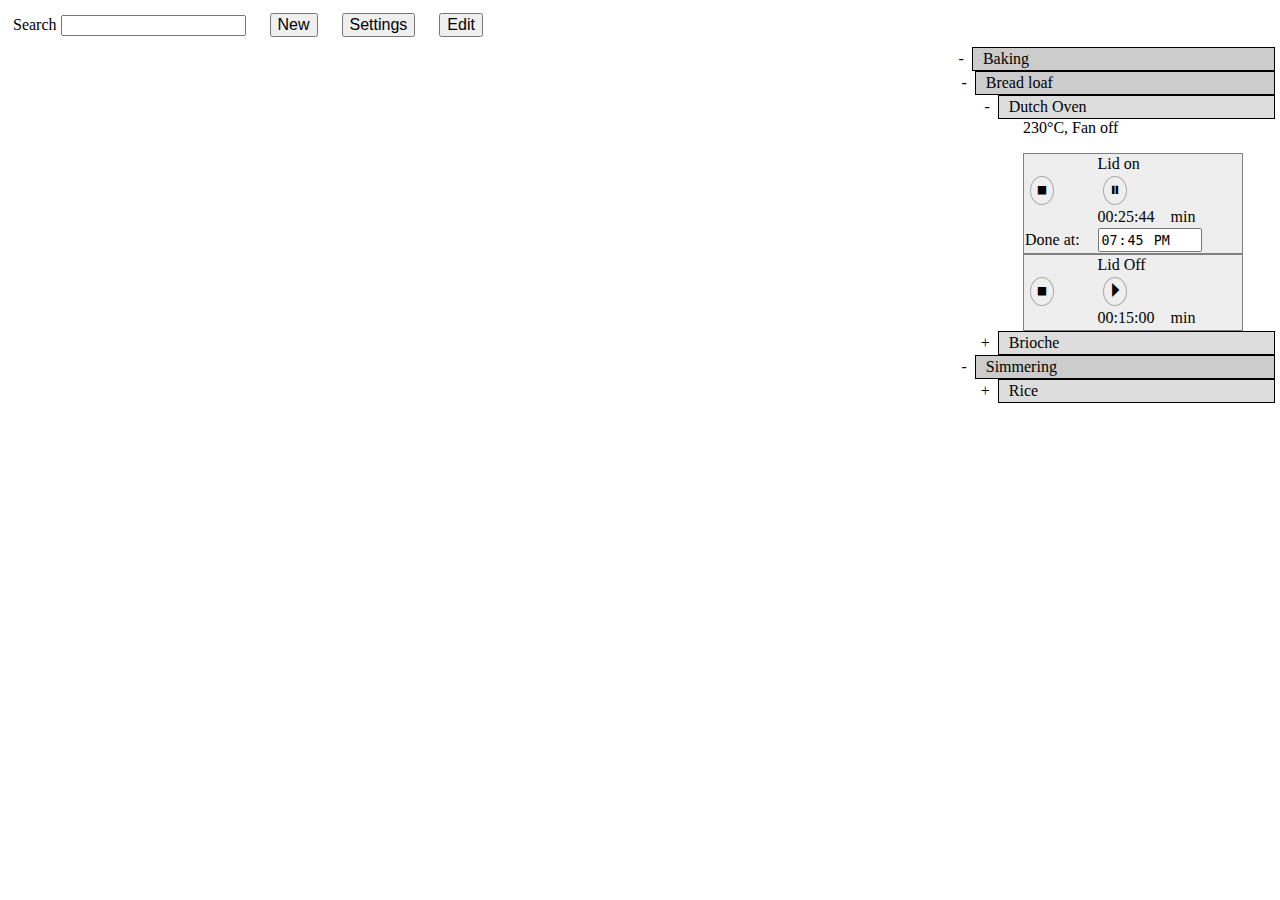
<file: Backups/index.html>
<!DOCTYPE html>
<html>
	<head>
		<title>Timing Saved</title>
		<link rel="stylesheet" href="style.css">
		<meta charset="utf-8">
	</head>
	<body>
		<!-- search bar -->
		<aside class="search_bar">
			<label for="fname">Search</label>
			<input type="text" value=""> 	
			<a href="new.html"><button class="button"> New </button></a>
			<a href="settings.html"><button class="button"> Settings </button></a>
			<a href="edit.html"><button class="button"> Edit </button></a>

		</aside>
		<main>
				<!-- this is the highest group -->
				<details open>
					<summary>Baking</summary>
					
					<!-- <p>mid group …</p> -->
					<details open>
						<summary> Bread loaf </summary>
							<!-- this is the bottom group -->
							<details open>
								<summary class="groups_lower"> Dutch Oven </summary>
								<p>230&degC, Fan off</p>
								<ul>
									<li><!--	Lid on<br> 00:15:00 min<br>19:25 -->
									<!-- no idea why the  tables are bold -->	
										<table>
											<tr>
												<td></td>
												<td>Lid on</td>
												<td></td>
											</tr>									
											<tr>
												<td><button class="button button1">&#9209;</button> </td>
												<td><button class="button button1">&#9208;</button></td>
												<td></td>
											</tr>
											<tr>
												<td></td>
												<td>00:25:44</td>
												<td>min</td>
											</tr>
											<tr>
												<td>Done at:</td>
												<td><input type="time" class="DoneAtTimeClass" value="19:45" readonly></td>
											</tr>
										</table>
									</li>
									<li><!--Lid off <br> 00:15:00 min<br>-->
										<table>
											<tr>
												<td></td>
												<td>Lid Off</td>
												<td></td>
											</tr>									
											<tr>
												<td><button class="button button1">&#9209;</button> </td>
												<td><button class="button button1">&#9205; </button></td>
												<td></td>
											</tr>
											<tr>
												<td></td>
												<td>00:15:00</td>
												<td>min</td>
											</tr>
											<tr>
												<td></td>
												<td></td>
											</tr>
										</table>
									</li>
								</ul>
							</details>
					</details>
					<details>
						<summary class="example_id"> Brioche </summary>
								<p>150&degC, Fan on</p>
								<ul>
									<li><!--00:20:00 min<br></li> -->
										<table>
											<tr>
												<td><button class="button button1">&#9209;</button> </td>
												<td><button class="button button1">&#9205; </button></td>
												<td></td>
											</tr>
											<tr>
												<td></td>
												<td>00:20:00</td>
												<td>min</td>
											</tr>
											<tr>
												<td></td>
												<td></td>
											</tr>
										</table>
									<br> 
								</ul>
					</details>
				</details>
				<details open>
					<summary>Simmering</summary>
					<details>
						<summary class="example_id"> Rice </summary>
						<ul>
							<li><!--  <br> 00:15:00min<br></li>-->
								<table>
											<tr>
												<td><button class="button button1">&#9209;</button> </td>
												<td><button class="button button1">&#9205; </button></td>
												<td></td>
											</tr>
											<tr>
												<td></td>
												<td>00:15:00</td>
												<td>min</td>
											</tr>
											<tr>
												<td></td>
												<td></td>
											</tr>
								</table>
							</li>
						</ul>
					</details>
				</details>
		</main>

	</body>
</html>
</file>
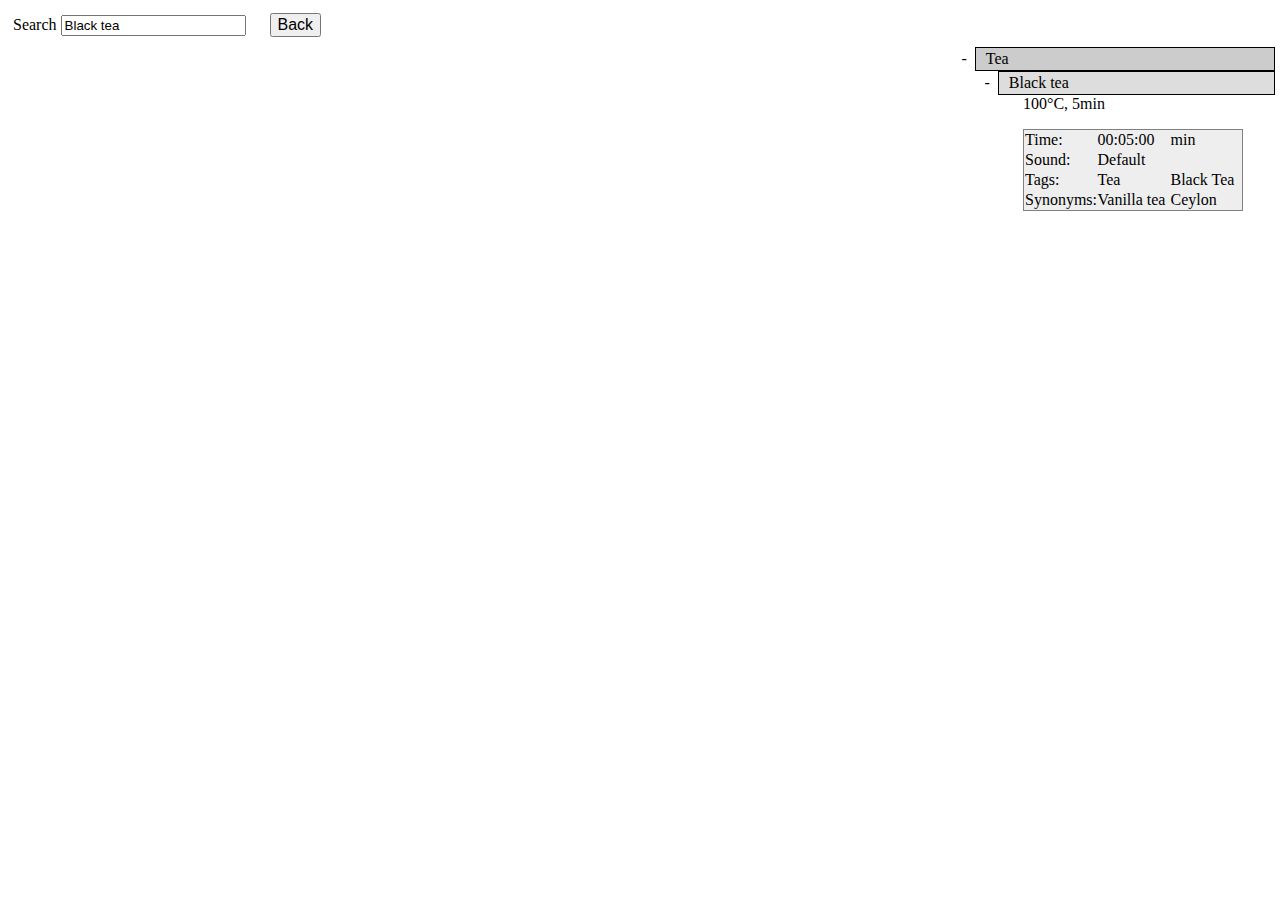
<file: edit.html>
<!DOCTYPE html>
<html>
	<head>
		<title>Edit</title>
		<link rel="stylesheet" href="style.css">
		<meta charset="utf-8">
	</head>
	<body>
		<!-- search bar -->
		<aside class="search_bar">
			<label for="fname">Search</label>
			<input type="text" value="Black tea"> 		
			<a href="index.html"><button type="button">Back</button></a>
		</aside>
		<main>
				<!-- this is the highest group -->
				<details open>
					<summary>Tea</summary>
					<!-- <p>mid group …</p> -->
							<!-- this is the bottom group -->
							<details open>
								<summary class="groups_lower"> Black tea </summary>
								<p>100&degC, 5min</p>
								<ul>
									<li><!--Lid off <br> 00:15:00 min<br>-->
										<table>
											<tr>
												<td>Time: </td>
												<td>00:05:00</td>
												<td>min</td>
											</tr>
											<tr>
												<td>Sound: </td>
												<td>Default</td>
												<td></td>
											</tr>
											<tr>
												<td>Tags: </td>
												<td>Tea</td>
												<td>Black Tea</td>
											</tr>
											<tr>
												<td>Synonyms: </td>
												<td>Vanilla tea</td>
												<td>Ceylon</td>
											</tr>									
										</table>
									</li>
								</ul>
							</details>
				</details>
		</main>

	</body>
</html>
</file>
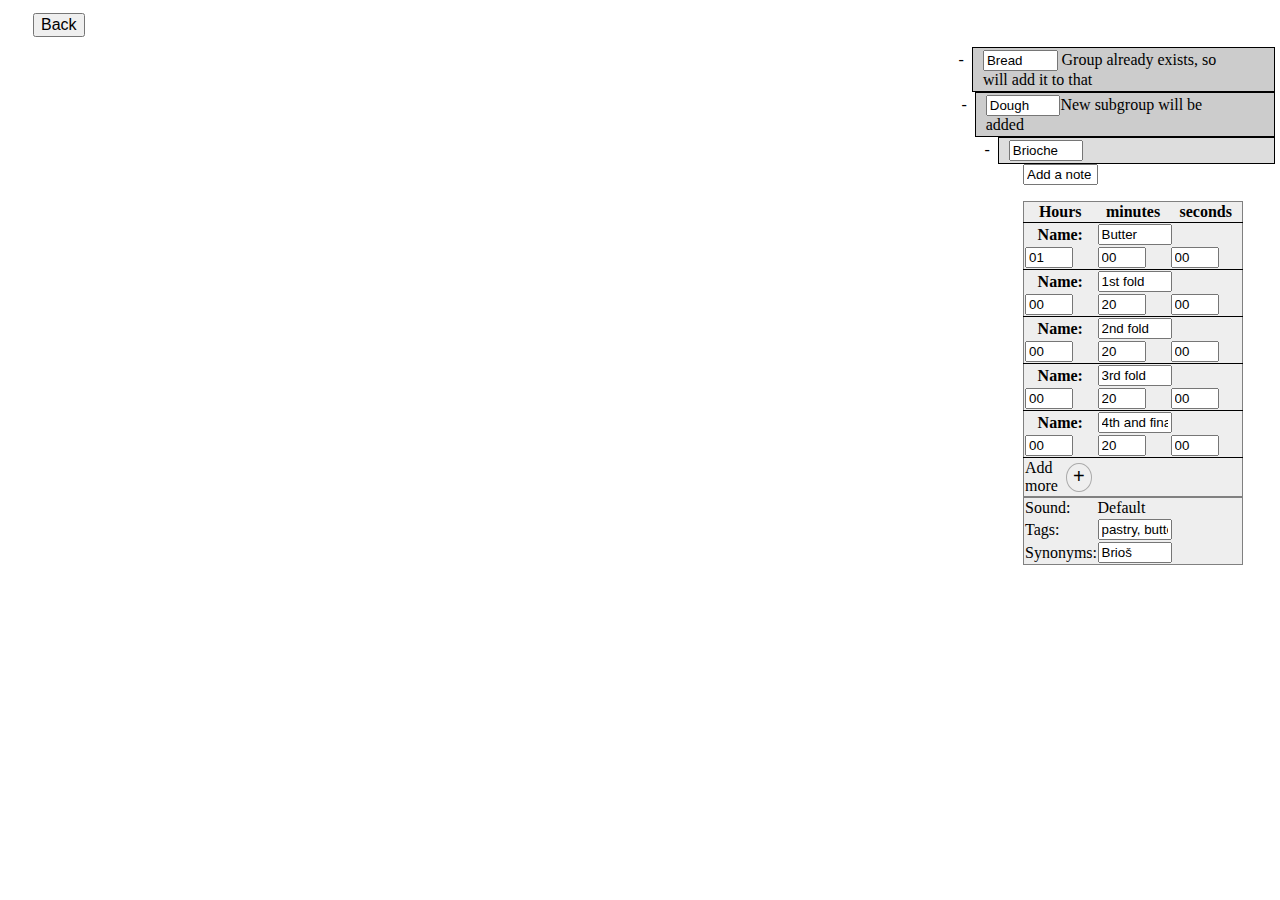
<file: new.html>
<!DOCTYPE html>
<html>
	<head>
		<title>New</title>
		<link rel="stylesheet" href="style.css">
		<meta charset="utf-8">
	</head>
	<body>
		<!-- search bar -->
		<aside class="search_bar">
			<a href="index.html"><button type="button">Back</button></a>
		</aside>
		<main>
				<!-- this is the highest group -->
				<details open>
				<summary><input type="text" value="Bread" class="ChangeNameClass"> Group already exists, so will add it to that</summary>
						<details open>
						<summary><input type="text" value="Dough" class="ChangeNameClass">New subgroup will be added</summary>
						<!-- <p>mid group …</p> -->
								<!-- this is the bottom group -->
								<details open>
								<summary class="groups_lower"><input type="text" value="Brioche" class="ChangeNameClass"></button> </summary>
									<p><input type="text" value="Add a note here" class="ChangeNameClass"></p>
									<ul>
										<li><!--Lid off <br> 00:15:00 min<br>-->
											<table>
												<tr class="TableBorderClass">
													<th colspan="2">Hours</th>
													<th colspan="2">minutes</th>
													<th colspan="2">seconds</th>
												</tr>
												<tr>
													<th  colspan="2">Name:</th>
													<td colspan="4"><input type="text" value="Butter" class="ChangeNameClass"></td>
												</tr>
												<tr class="TableBorderClass">
													<td colspan="2"><input type="number" min="0" max="59" value="01"></td>
													<td colspan="2"><input type="number" min="0" max="59" value="00"></td>
													<td colspan="2"><input type="number" min="0" max="59" value="00"></></td>		
												</tr>
												<tr>
													<th  colspan="2">Name:</th>
													<td colspan="4"><input type="text" value="1st fold" class="ChangeNameClass"></td>
												</tr>
												<tr class="TableBorderClass">
													<td colspan="2"><input type="number" min="0" max="59" value="00"></td>
													<td colspan="2"><input type="number" min="0" max="59" value="20"></td>
													<td colspan="2"><input type="number" min="0" max="59" value="00"></td>
												</tr>
												<tr>
													<th  colspan="2">Name:</th>
													<td colspan="4"><input type="text" value="2nd fold" class="ChangeNameClass"></td>
												</tr>
												<tr class="TableBorderClass">
													<td colspan="2"><input type="number" min="0" max="59" value="00"></td>
													<td colspan="2"><input type="number" min="0" max="59" value="20"></td>
													<td colspan="2"><input type="number" min="0" max="59" value="00"></td>			
												</tr>
												<tr>
													<th  colspan="2">Name:</th>
													<td colspan="4"><input type="text" value="3rd fold" class="ChangeNameClass"></td>
												</tr>
												<tr class="TableBorderClass">
													<td colspan="2"><input type="number" min="0" max="59" value="00"></td>
													<td colspan="2"><input type="number" min="0" max="59" value="20"></td>
													<td colspan="2"><input type="number" min="0" max="59" value="00"></td>			
												</tr>
												<tr>
													<th  colspan="2">Name:</th>
													<td colspan="4"><input type="text" value="4th and final fold" class="ChangeNameClass"></td>
												</tr>
												<tr class="TableBorderClass">
													<td colspan="2"><input type="number" min="0" max="59" value="00"></td>
													<td colspan="2"><input type="number" min="0" max="59" value="20"></td>
													<td colspan="2"><input type="number" min="0" max="59" value="00"></td>
												</tr>
												<tr>
													<td>Add more</td>
													<td><button class="button button1">+</td>
												</tr>
											</table>
											<table>		
												<tr>
													<td>Sound: </td>
													<td>Default</td>
													<td></td>
												</tr>
												<tr>
													<td>Tags: </td>
													<td><input type="text" value="pastry, butter enriched dough" class="ChangeNameClass"></td>
												</tr>
												<tr>
													<td>Synonyms: </td>
													<td><input type="text" value="Brioš" class="ChangeNameClass"></td>
													<td></td>
												</tr>									
											</table>
										</li>
									</ul>
								</details>
					</details>
				</details>
		</main>

	</body>
</html>
</file>
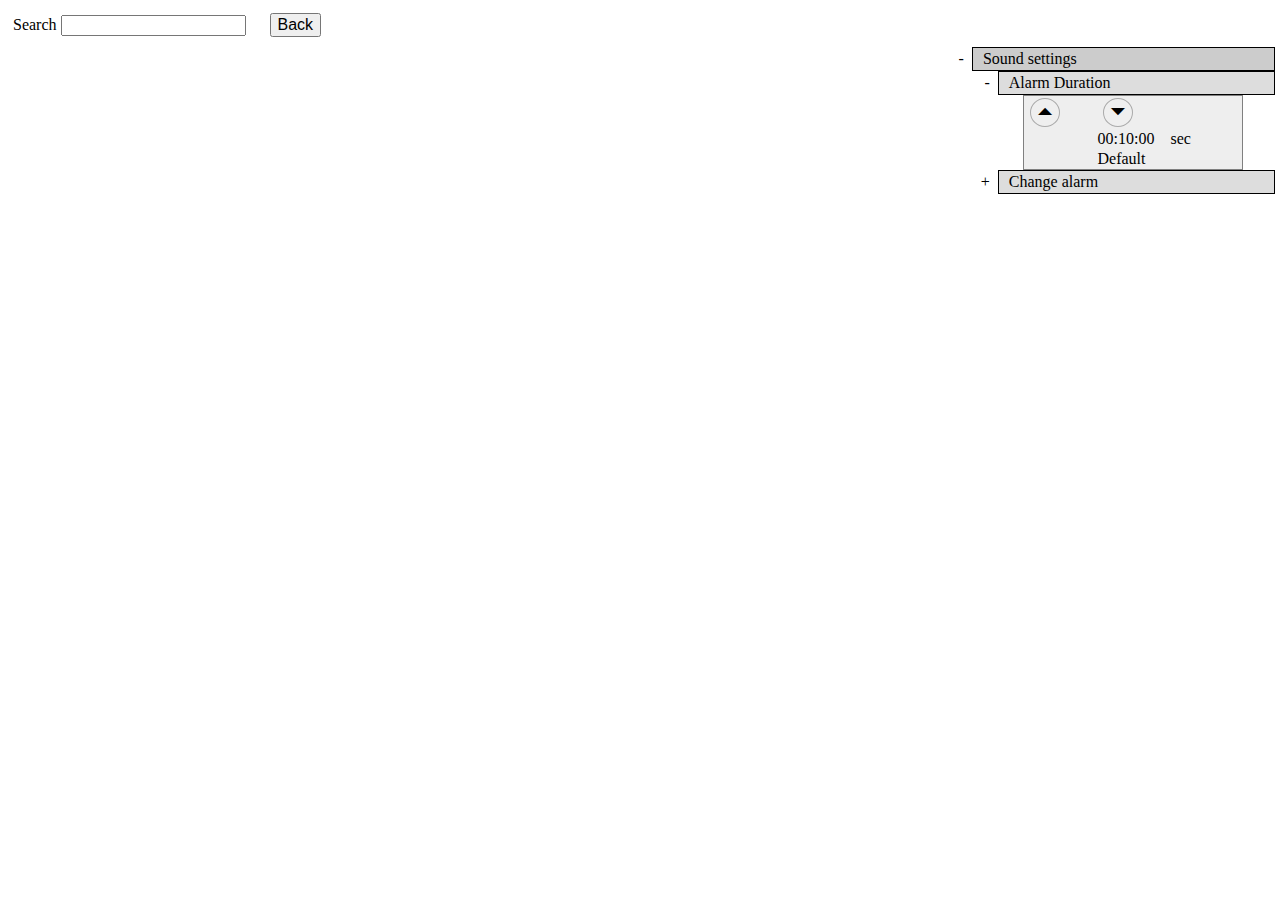
<file: settings.html>
<!DOCTYPE html>
<html>
	<head>
		<title>Timing Saved Settings</title>
		<link rel="stylesheet" href="style.css">
		<meta charset="utf-8">
	</head>
	<body>
		<!-- search bar -->
		<aside class="search_bar">
			<label for="fname">Search</label>
			<input type="text" value=""> 		
			<a href="index.html"><button type="button">Back</button></a>
		</aside>
		<main>
				<!-- this is the group-group -->
				
				<details open>
					<summary>Sound settings</summary>
					
					<!-- <p>Detailed content goes here …</p> -->
					<details open>
						<summary class="groups_lower"> Alarm Duration </summary>
							<!-- this is the timer group -->
							<ul>
								<li> <!-- class="settings">Default<br> 00:10s</li> -->
									<table>
											<tr>
												<td><button class="button button1">&#9206; </button></td>
												<td><button class="button button1">&#9207; </button></td>
												<td></td>
											</tr>
											<tr>
												<td></td>
												<td>00:10:00</td>
												<td>sec</td>
											</tr>
											<tr>
												<td></td>
												<td>Default</td>
											</tr>
									</table>
								</li>
							</ul>
					</details>
					<details>
						<summary class="example_id">Change alarm</summary>
							<li>
									<table>
											<tr>
												<td><button type="button">&#8981; </button></td>
												<td></td>
												<td>Default</td>
											</tr>
											<tr>
												<td></td>
												<td></td>
												<td></td>
											</tr>
											<tr>
												<td></td>
												<td></td>
											</tr>
									</table>
							</li>
					</details>
				</details>
		</main>

	</body>
</html>
</file>
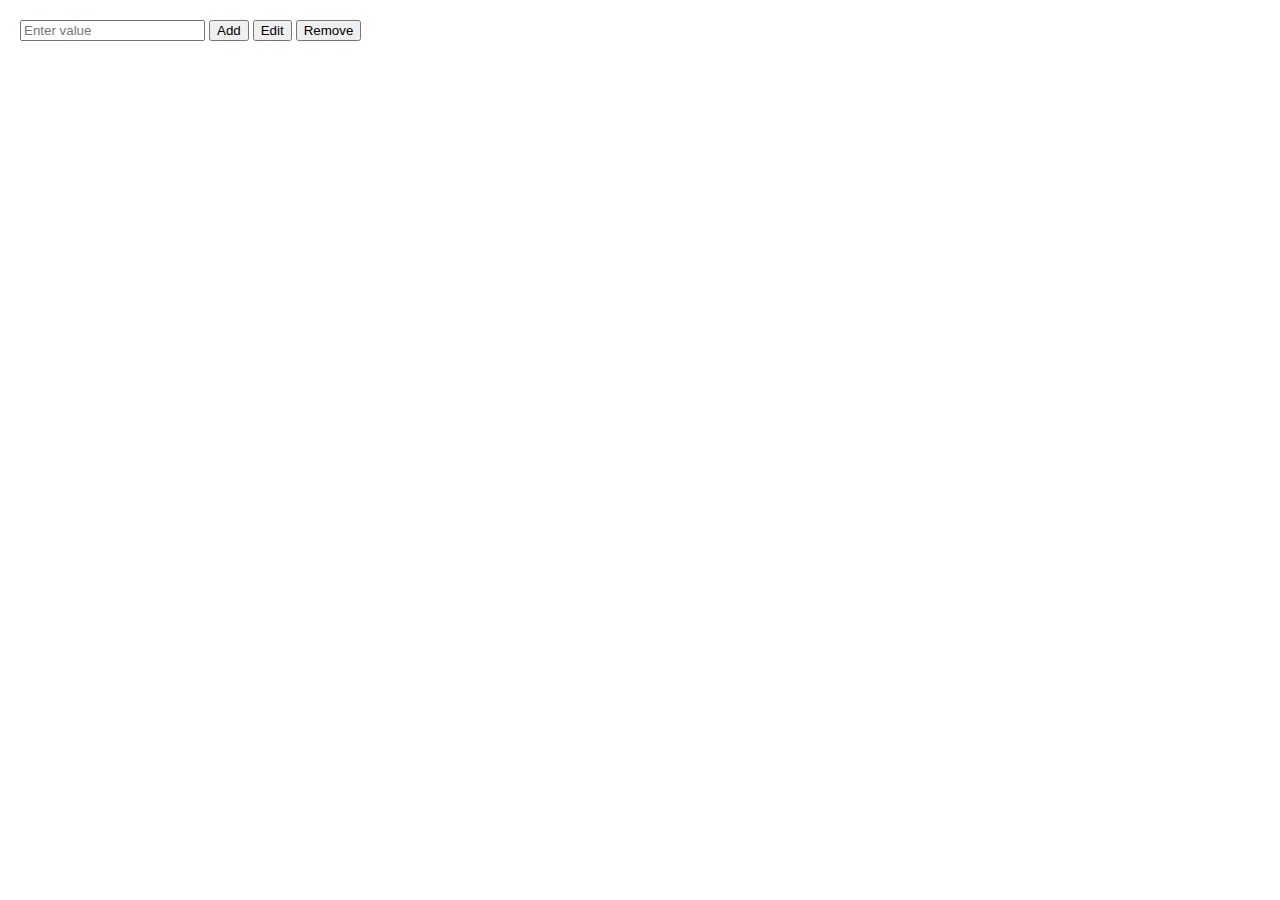
<file: Examples/js version.html>
<!DOCTYPE html>
<html lang="en">
<head>
    <meta charset="UTF-8">
    <meta name="viewport" content="width=device-width, initial-scale=1.0">
    <title>Array Display</title>
    <style>
        body { font-family: 'Times New Roman', Times, serif; margin: 20px; }
        #controls { margin-bottom: 20px; }
        #dataContainer details { margin-bottom: 10px; }
        table { width: 100%; border-collapse: collapse; margin-top: 10px; }
        th, td { border: 1px solid #ddd; padding: 8px; text-align: left; }
    </style>
</head>
<body>

    <!-- Controls -->
    <div id="controls">
        <input type="text" id="inputValue" placeholder="Enter value">
        <button onclick="addItem()">Add</button>
        <button onclick="editItem()">Edit</button>
        <button onclick="removeItem()">Remove</button>
    </div>

    <!-- Data Display -->
    <div id="dataContainer"></div>

    <script>
        let data = [];

        function addItem() {
            const value = document.getElementById("inputValue").value.trim();
            if (!value) return;
            data.push(value);
            render();
        }

        function editItem() {
            const value = document.getElementById("inputValue").value.trim();
            if (!value || data.length === 0) return;
            data[data.length - 1] = value; // Edit last item for simplicity
            render();
        }

        function removeItem() {
            data.pop();
            render();
        }

        function render() {
            const container = document.getElementById("dataContainer");
            container.innerHTML = "";
            data.forEach((item, index) => {
                const details = document.createElement("details");
                const summary = document.createElement("summary");
                summary.textContent = `Item ${index + 1}`;
                
                // You can replace this with a table if needed
                const content = document.createElement("p");
                content.textContent = item;

                details.appendChild(summary);
                details.appendChild(content);
                container.appendChild(details);
            });
        }
    </script>

</body>
</html>
</file>
<file: Backups/style.css>
/* This is how comments work */
.groups_upper {
	display: inline-block;
	float:right;

}
.groups_lower {
	background-color: #ddd;
	padding-right:10%;
/*	display: inline-block;
		border: none;
	cursor: pointer;
	border-style: solid;
	border-width: 1px;
	padding-right:10%;
*/
}



main{
	position: absolute;
	right: 0px;
	width: 300px;
	padding: 5px;
	font-family: "Times New Roman", Times, serif;
}
  
.search_bar {
/*	position:relative;
	position:fixed;
	top: 0px;
	display: inline-block;
*/	
}
aside {
	position: relative;
	left: 0px;
	top: 0px;
	padding: 5px;
	font-family: "Times New Roman", Times, serif;

}

a {
	padding-left:20px;
}
details {
	padding-left: 1em;
	float:right;

}

details:before {
	padding-right: 5px;	
}

details>summary{
	padding: 2px 10px;
	padding-right:10px;
	width: 15em;
	background-color: #ccc;
	border: none;
	cursor: pointer;
	border-style: solid;
	border-width: 1px;
	float:right;
	padding-right:18%;

	
}
summary {
	list-style-position: outside;
	list-style-type: "-  ";
	padding: 2px 10px;
	padding-right:10px;
	width: 15em;
	background-color: #ccc;
	border: none;
	cursor: pointer;
	border-style: solid;
	border-width: 1px;
	float:right;
}



ul {
	list-style: none;
	margin-left: 0;
	padding-left: 0;
	
	display:inline;

}

li {
	list-style: none;

	
	
}

li:before {
	padding-right: 5px;
	cursor: pointer;
}

table{
	border-style: solid;
	border-width: 1px;
	width: 220px;
	padding-right:8px;
	background-color: #eee;
	table-layout: fixed;
	border-collapse:collapse;
}


button {
	font-size: 16px;
	cursor: pointer;
	
}

.button1 {
	font-size:20px;
	margin:1px 5px;
	padding-bottom: 3px; 
	border-radius: 65%;
	border: 1px solid #aaa;
}

input[type="number"] {
	width: 3em;	
	position:relative;
}
.ChangeNameClass{
	width: 5em;
}

.TableBorderClass{
	border-bottom: 1px solid;
}

.settings {
	list-style:none;
}

.DoneAtTimeClass{
	background-colour: #ddd;
}


.example_id {
	list-style-position: outside;
	list-style-type: "+  ";
	padding: 2px 10px;
	padding-right:10px;
	width: 15em;
	border: none;
	cursor: pointer;
	border-style: solid;
	border-width: 1px;
	float:right;
	background-color: #ddd;
	padding-right:10%;
}
</file>
<file: style.css>
/* This is how comments work */
.groups_upper {
	display: inline-block;
	float:right;

}
.groups_lower {
	background-color: #ddd;
	padding-right:10%;
/*	display: inline-block;
		border: none;
	cursor: pointer;
	border-style: solid;
	border-width: 1px;
	padding-right:10%;
*/
}



main{
	position: absolute;
	right: 0px;
	width: 300px;
	padding: 5px;
	font-family: "Times New Roman", Times, serif;
}
  
.search_bar {
/*	position:relative;
	position:fixed;
	top: 0px;
	display: inline-block;
*/	
}
aside {
	position: relative;
	left: 0px;
	top: 0px;
	padding: 5px;
	font-family: "Times New Roman", Times, serif;

}

a {
	padding-left:20px;
}
details {
	padding-left: 1em;
	float:right;

}

details:before {
	padding-right: 5px;	
}

details>summary{
	padding: 2px 10px;
	padding-right:10px;
	width: 15em;
	background-color: #ccc;
	border: none;
	cursor: pointer;
	border-style: solid;
	border-width: 1px;
	float:right;
	padding-right:18%;

	
}
summary {
	list-style-position: outside;
	list-style-type: "-  ";
	padding: 2px 10px;
	padding-right:10px;
	width: 15em;
	background-color: #ccc;
	border: none;
	cursor: pointer;
	border-style: solid;
	border-width: 1px;
	float:right;
}



ul {
	list-style: none;
	margin-left: 0;
	padding-left: 0;
	
	display:inline;

}

li {
	list-style: none;

	
	
}

li:before {
	padding-right: 5px;
	cursor: pointer;
}

table{
	border-style: solid;
	border-width: 1px;
	width: 220px;
	padding-right:8px;
	background-color: #eee;
	table-layout: fixed;
	border-collapse:collapse;
}


button {
	font-size: 16px;
	cursor: pointer;
	
}

.button1 {
	font-size:20px;
	margin:1px 5px;
	padding-bottom: 3px; 
	border-radius: 65%;
	border: 1px solid #aaa;
}

input[type="number"] {
	width: 3em;	
	position:relative;
}
.ChangeNameClass{
	width: 5em;
}

.TableBorderClass{
	border-bottom: 1px solid;
}

.settings {
	list-style:none;
}

.DoneAtTimeClass{
	background-colour: #ddd;
}


.example_id {
	list-style-position: outside;
	list-style-type: "+  ";
	padding: 2px 10px;
	padding-right:10px;
	width: 15em;
	border: none;
	cursor: pointer;
	border-style: solid;
	border-width: 1px;
	float:right;
	background-color: #ddd;
	padding-right:10%;
}
</file>
